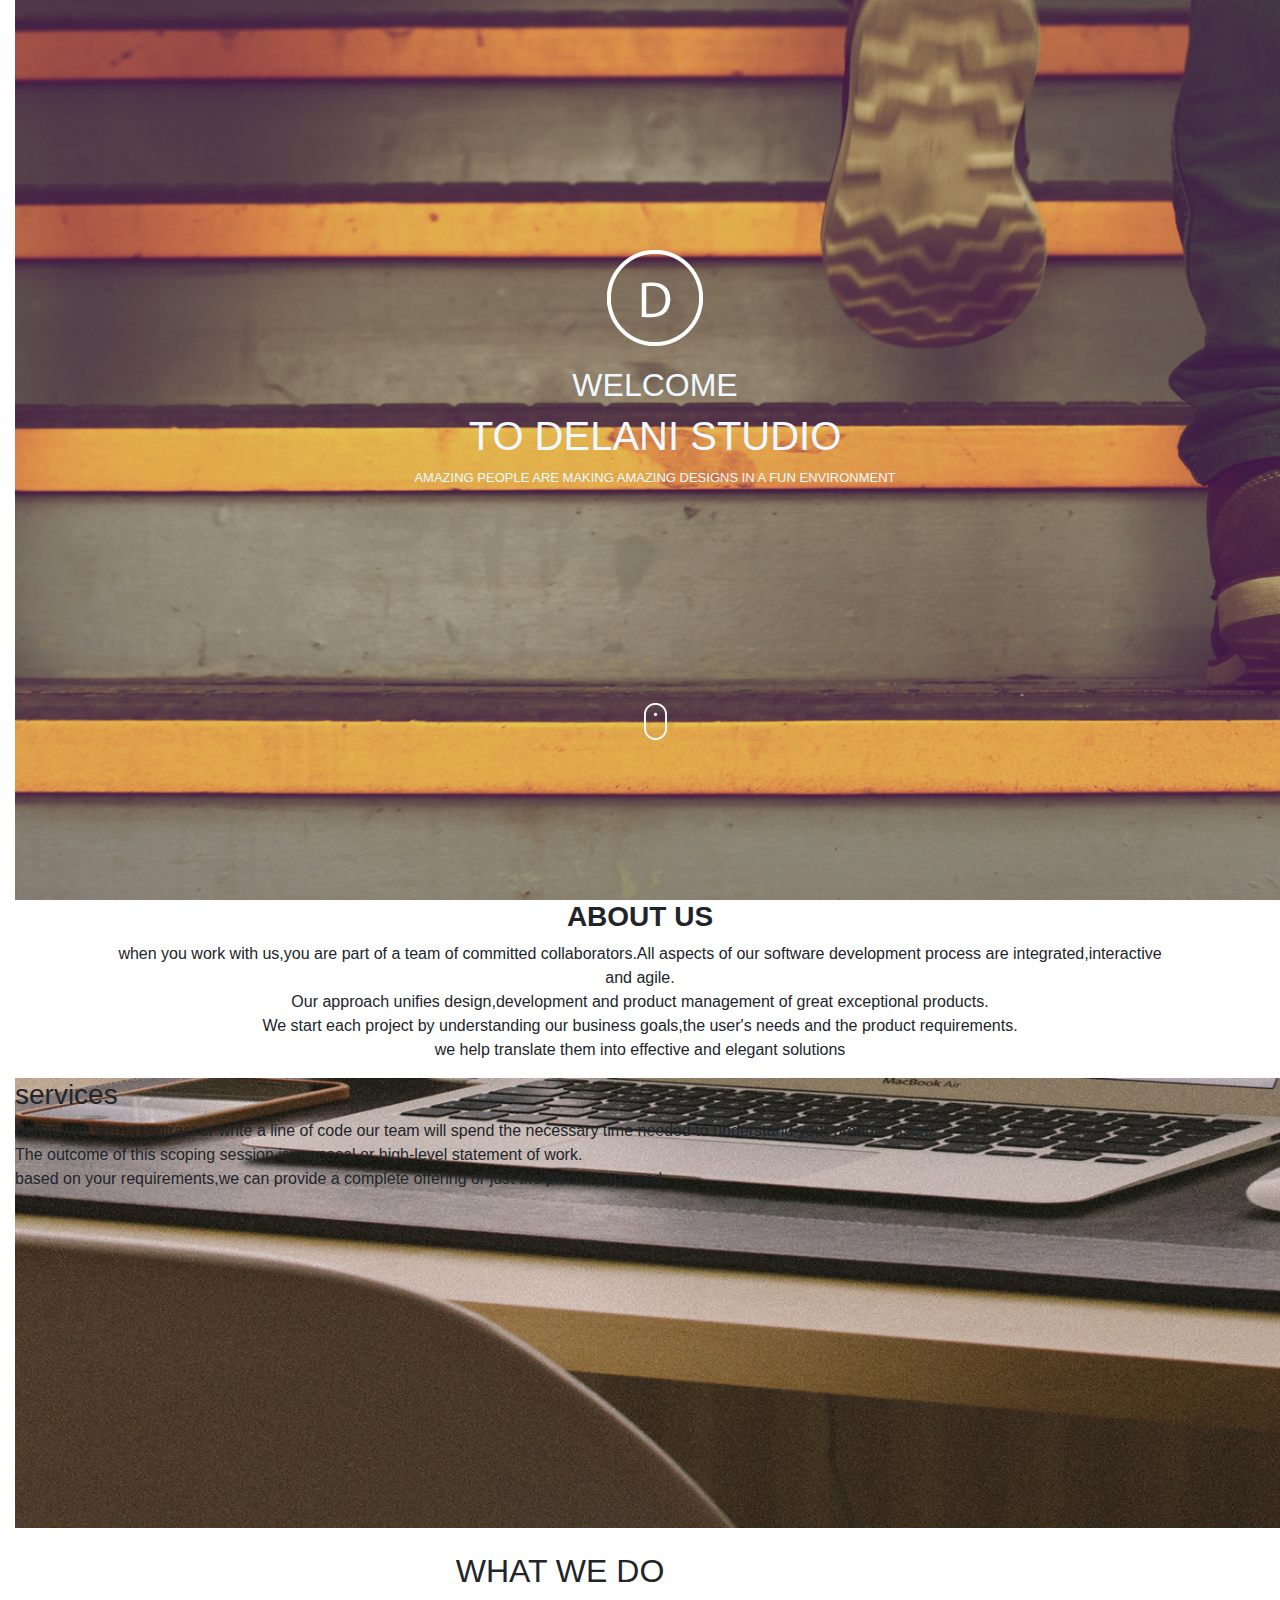
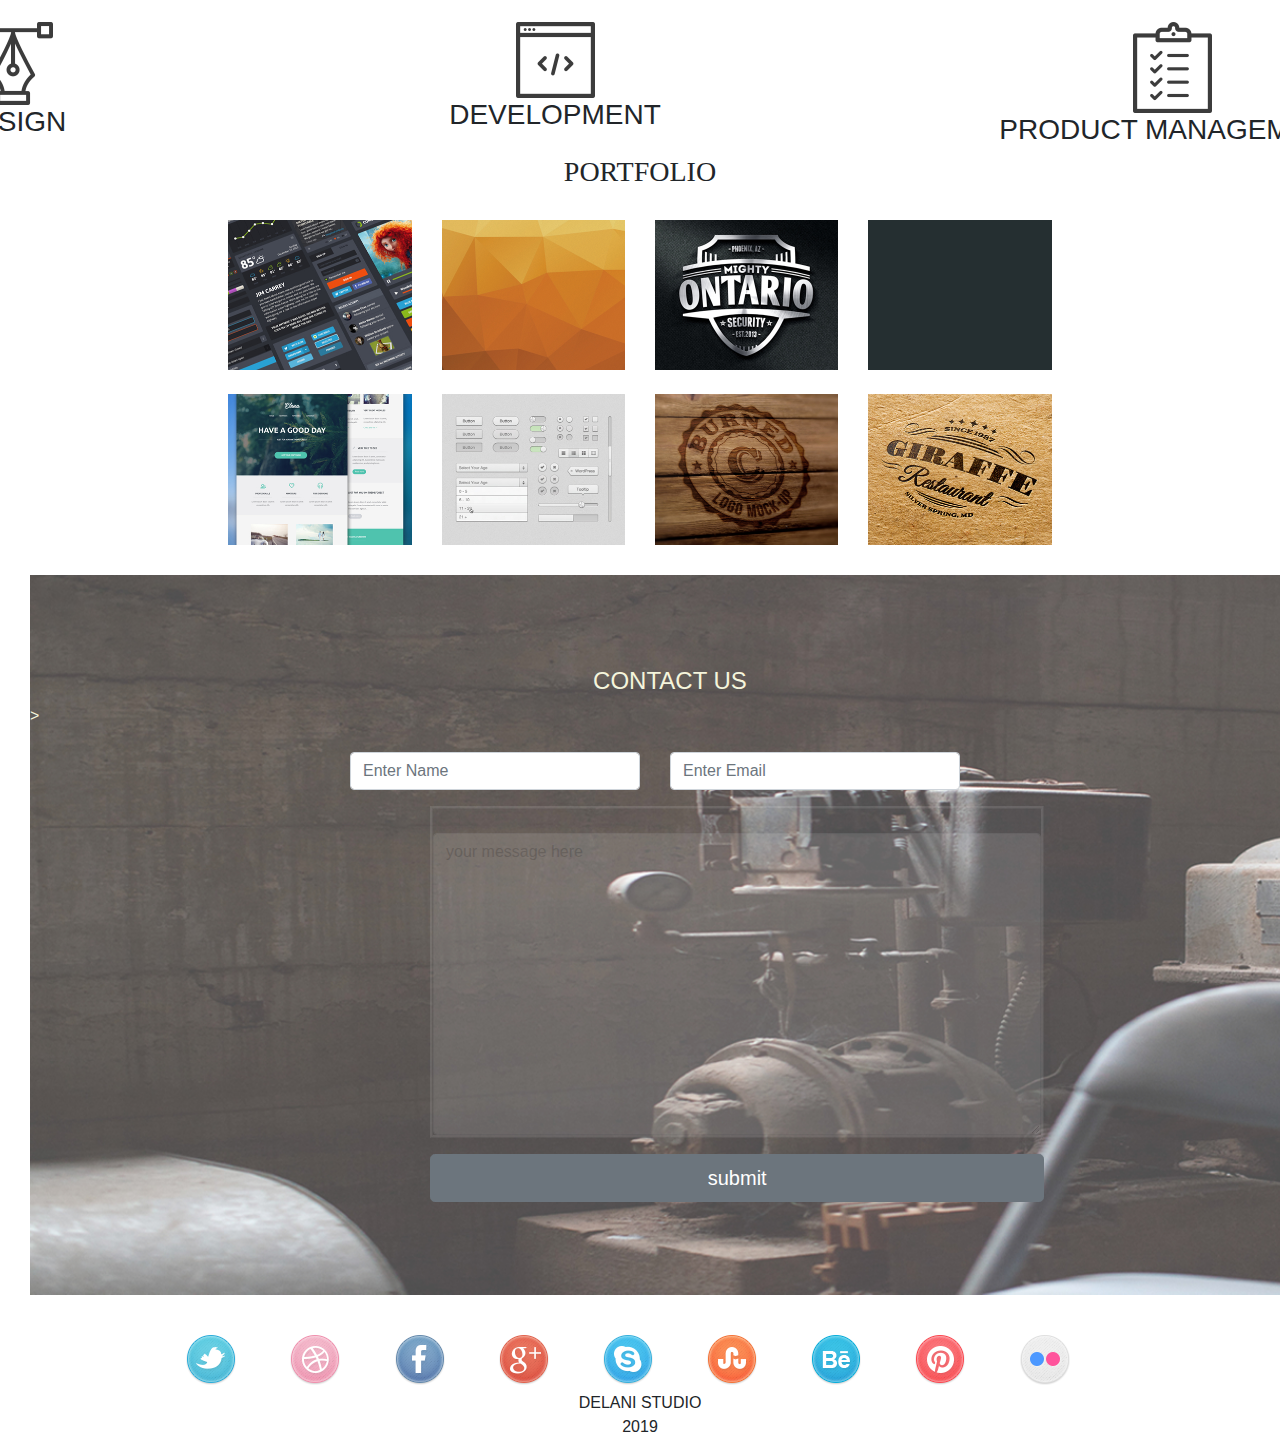
<file: delani-studio/index.html>
<!DOCTYPE html>
<html lang="en" dir="ltr">
  <head>
    <meta name="viewport" content="width=device-width, initial-scale=1.0" />
    <meta http-equiv="X-UA-Compatible" content="ie=edge" />

            <link href="css/bootstrap.css" rel="stylesheet" type="text/css">
            <link href="css/styles.css" rel="stylesheet" type="text/css">
            <title>Delani studio</title>

        </head>
        <body>
         <div class="container-fluid">

<div id="background1">
<div id="text" class="text-uppercase">
<img src="assets/logo/logo.png"><br><br>
<h2>welcome</h2>
<h1>to delani studio</h1>
<p class="parag">amazing people are making amazing designs in a fun environment</p>
</div>
<div class="mouse">
<img src="assets/mouse_click.png">
</div>
</div>
        <div id="title">
        <h3 class="about-us"><strong>ABOUT US</strong></h3>
        <p>when you work with us,you are part of a team of committed collaborators.All aspects of our
        software development process are integrated,interactive 
        <br>and agile.
        <br>Our approach unifies design,development and product management of great exceptional products.
        <br>We start each project by understanding our business goals,the user's needs and the product requirements.
        <br> we help translate them into effective and elegant solutions</p>
        </div>

<div id="service">
<div class="paragraph2">
<h3>services</h3>
<p>
Before we sign a contract or write a line of code our team will spend the necessary time needed to understand your product vison
<br> The outcome of this scoping session is proposal or high-level statement of work.
<br>based on your requirements,we can provide a complete offering or just the pieces you need.
</p>
</div>
</div>

        <div class="container">
        <h2 id="position" class="text-center pt-4 ">WHAT WE DO</h2>
        <div class="row">
        <div id="designs" class="design col-md-3 text-center pt-4">
        <div class="icon1">
        <img id="image1" class="img-fluid" src="assets/services_icons/design_icon.png" alt="Design icon">
        <h3>DESIGN</h3>
        </div>
        <div id="design">
        <h4>Design</h4>
        <p> 
        Our design practice offers a full range of services including
        brand strategy, interaction and visual design and user experience
        testing. Throughout your project, our designers create and
        implement visual design and workflows, solicit user feedback and
        work with you to make sure what gets built is what is needed.
        </p>
        </div>
        </div>
                
<div id="development" class="development col-md-4 text-center pt-4">
<div id="icon2">
<img id="image2" class="img-fluid" src="assets/services_icons/dev_icon.png">
<h3>DEVELOPMENT</h3>
</div>
<div id="develop">
<h4>Development</h4>
<p>
All engineers are fluent in the latest enterprise, mobile and web
development technologies. They collaborate with your team to
write, and improve code on a daily basis, using proven practices
such as test-driven development and pair programming.
</p>
</div>
</div>

<div id="product" class="product management col-md-5 text-center pt-4">
<div id="icon3">
<img id="image3" class="img-fluid" src="assets/services_icons/product_icon.png" alt="product_icon">
<h3>PRODUCT MANAGEMENT</h3>
</div>
<div id="Products">
<h4>Product Management</h4>
<p>
Planning and development is iterative. Because we are constantly
coding and testing, the products we build are always ready to go
live. This iterative process allows for changes as business
requirements evolve.</p>
</div>
</div>
</div>     
</div>

<div id="folio" class="portfolio text-center">
    <h3>PORTFOLIO</h3>
    <div class="row pt-4 d-flex justify-content-center" id="portfolio">
        <div class="col-md-2">
            <div class="work1">
                <img src="assets/portfolio/work1.jpg" class="img-fluid" alt="work 1">
                <div class="display">
                    <p>dislpay</p>
                </div>
            </div>
        </div>
        <div class="col-md-2">
            <div class="work2">
                <img src="assets/portfolio/work2.jpg" class="img-fluid" alt="work 2">
                <div class="display">
                   <p>gyme carrey</p>
                </div>
            </div>
        </div>
        <div class="col-md-2">
            <div class="work3">
                <img src="assets/portfolio/work3.jpg" class="img-fluid" alt="work 3">
                <div class="display">
                    <p>mighty ontario</p>
                </div>
            </div>
        </div>
        <div class="col-md-2">
            <div class="work4">
                <img src="assets/portfolio/work4.jpg" class="img-fluid" alt="work 4">
                <div class="display">
                    <p>black out</p>
                </div>
            </div>
        </div>
    </div>
            <div class="row pt-4 d-flex justify-content-center" id="portfolio">
        <div class="col-md-2">
            <div class="work5">
                <img src="assets/portfolio/work5.jpg" class="img-fluid" alt="work 5">
                <div class="display">
                    <p>have a good day</p>
                </div>
            </div>
        </div>
        <div class="col-md-2">
            <div class="work6">
                <img src="assets/portfolio/work6.jpg" class="img-fluid" alt="work 6">
                <div class="display">
                    <p>buttons radio</p>
                </div>
            </div>
        </div>
        <div class="col-md-2">
            <div class="work7">
            <img src="assets/portfolio/work7.jpg" class="img-fluid" alt="work 7">
            <div class="display">
                <p>logo mock-up</p>
            </div>     
            </div>
        </div>
        <div class="col-md-2">
            <div class="work8">
                <img src="assets/portfolio/work8.jpg" class="img-fluid" alt="work 8">
                <div class="display">
                    <p>giraffe restaurant</p>
                </div>
            </div>
        </div>
    </div>
</div>
         <div class="container-fluid">
        <div class="contact">
            <h4 class="text-center pt-6">CONTACT US</h4>
            <div>
                <form  action="https://gmail.us4.list-manage.com/subscribe/post?u=613ccfb15ec2c2a0339c0dfc1&amp;id=aba50f1cb8" method="post" id="mc-embedded-subscribe-form" name="mc-embedded-subscribe-form" class="validate" target="_blank" novalidate></form>>

                    <div id="formInput" class="row justify-content-center">
                    <div class="form-group col-md-3">
                    <label for="name"></label>
                    <input type="text" class="form-control" id="name" placeholder="Enter Name" name="FNAME">
                    </div>

                    <div class="form-group col-md-3">
                    <label for="email"></label>
                    <input type="email" class="form-control" id="email" placeholder="Enter Email" name="EMAIL">
                    </div>
                    </div>
                    <div id="Text" class="form-group">
                    <label for="Text"></label>
                    <textarea class="form-control"  rows="12" placeholder="your message here" name="MMERGE2"></textarea>
                    </div>
                            
                    <button id="submit" type="submit" class="btn btn-secondary btn-lg btn-block"onclick ="submit();" >submit</button>
                    <div id="mce-responses" class="clear">
                        <div class="response" id="mce-error-response" style="display:none"></div>
                        <div class="response" id="mce-success-response" style="display:none"></div>
                    </div>    
                </form>
            </div>
        </div>
        <p id="result"></p>
        <div class="row pt-4 d-flex justify-content-center">

            <div class="col-md-1">
              <div class="s">
               <img src="assets/social_icons/twitter.png">
              </div>
            </div>
            <div class="col-md-1">
                <div class="s">
                    <img src="assets/social_icons/dribble.png">
                </div>
              </div>
              <div class="col-md-1">
                <div class="s">
                    <img src="assets/social_icons/facebook.png">
                </div>
              </div>
              <div class="col-md-1">
                <div class="s">
                    <img src="assets/social_icons/g_plus.png">
                </div>
              </div>
              <div class="col-md-1">
                <div class="s">
                    <img src="assets/social_icons/skype.png">
                </div>
              </div>
              <div class="col-md-1">
                <div class="s">
                    <img src="assets/social_icons/stumble_upon.png">
                </div>
              </div>
              <div class="col-md-1">
                <div class="s">
                    <img src="assets/social_icons/behance.png">
                </div>
              </div>
              <div class="col-md-1">
                <div class="s">
                    <img src="assets/social_icons/pinterest.png">
                </div>
              </div>
              <div class="col-md-1">
                <div class="s">
                   <img src="assets/social_icons/flickr.png">
                </div>
              </div>

        </div>
        <footer id="footer">DELANI STUDIO  <br>
            2019</footer>
              
        </div>            
        </body>
        <script src="js/jquery.js"></script>
        <script src="js/script.js"></script>
    </html>
</file>
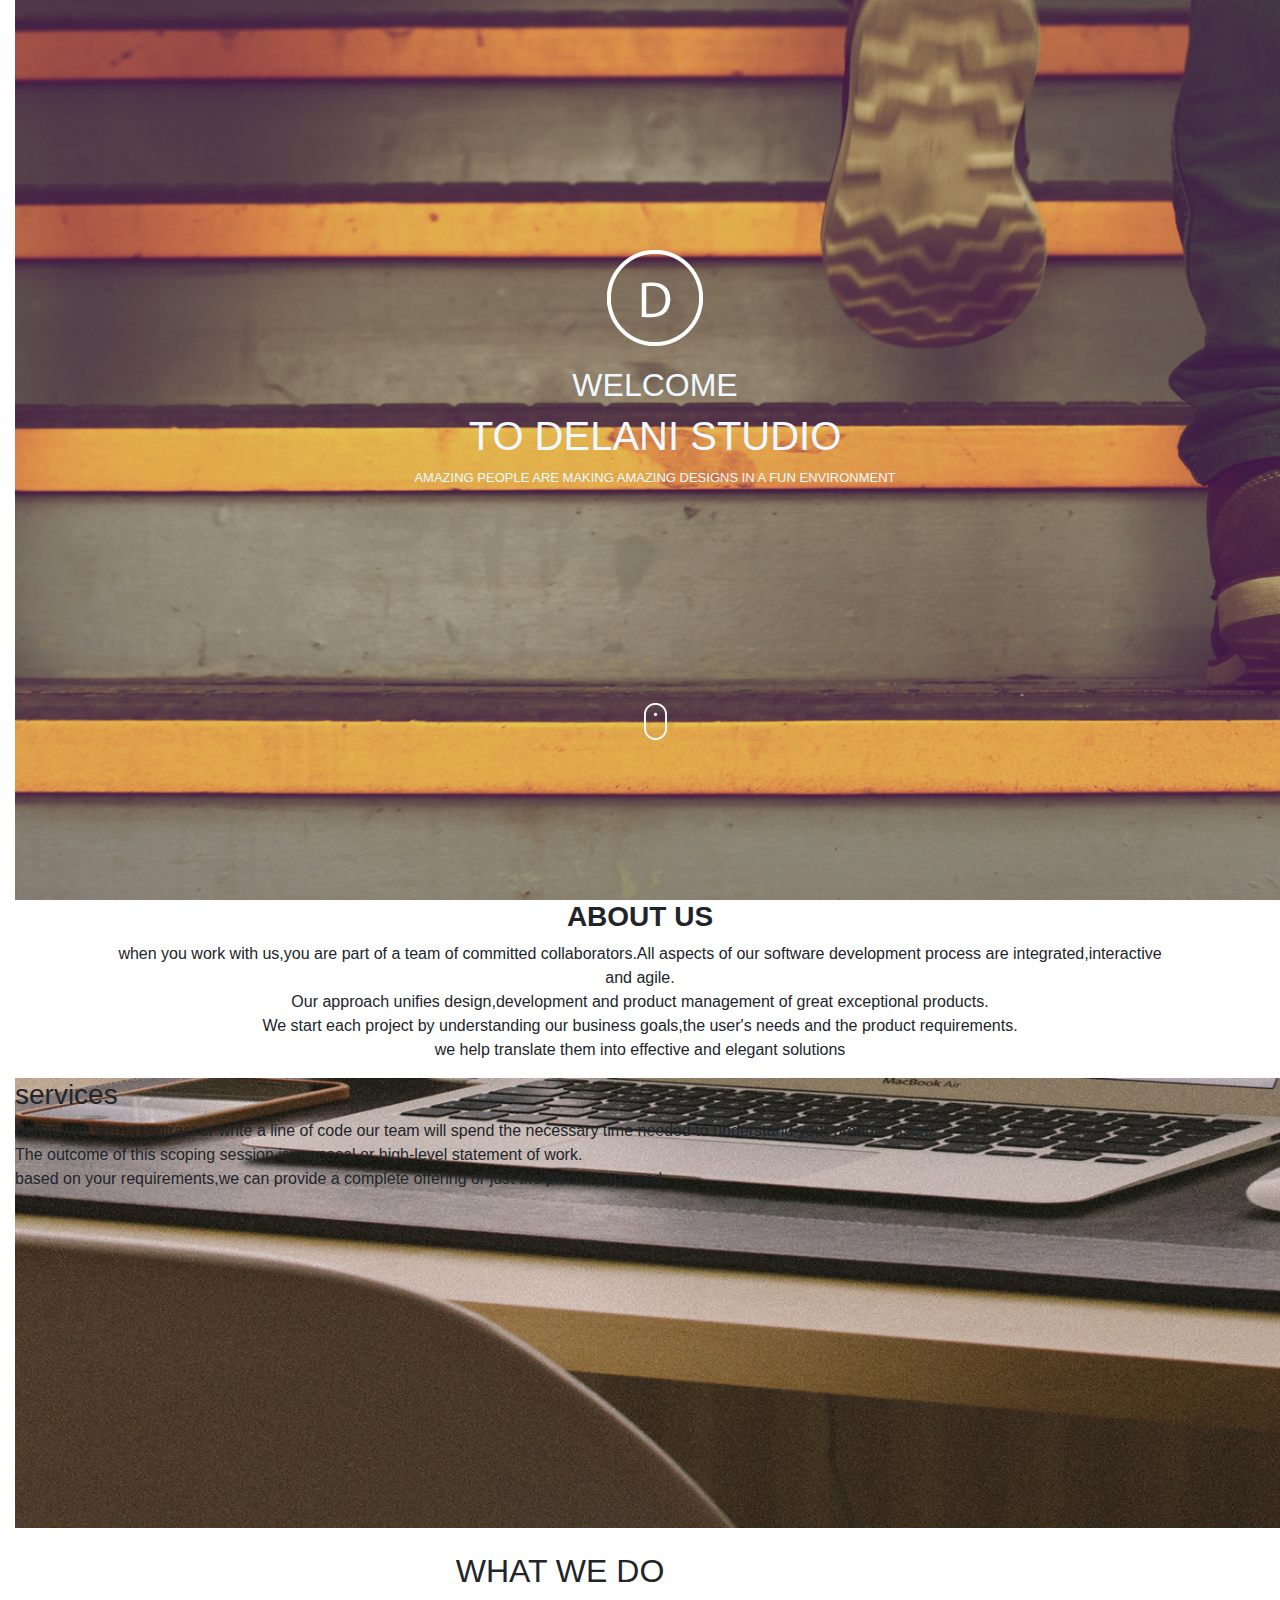
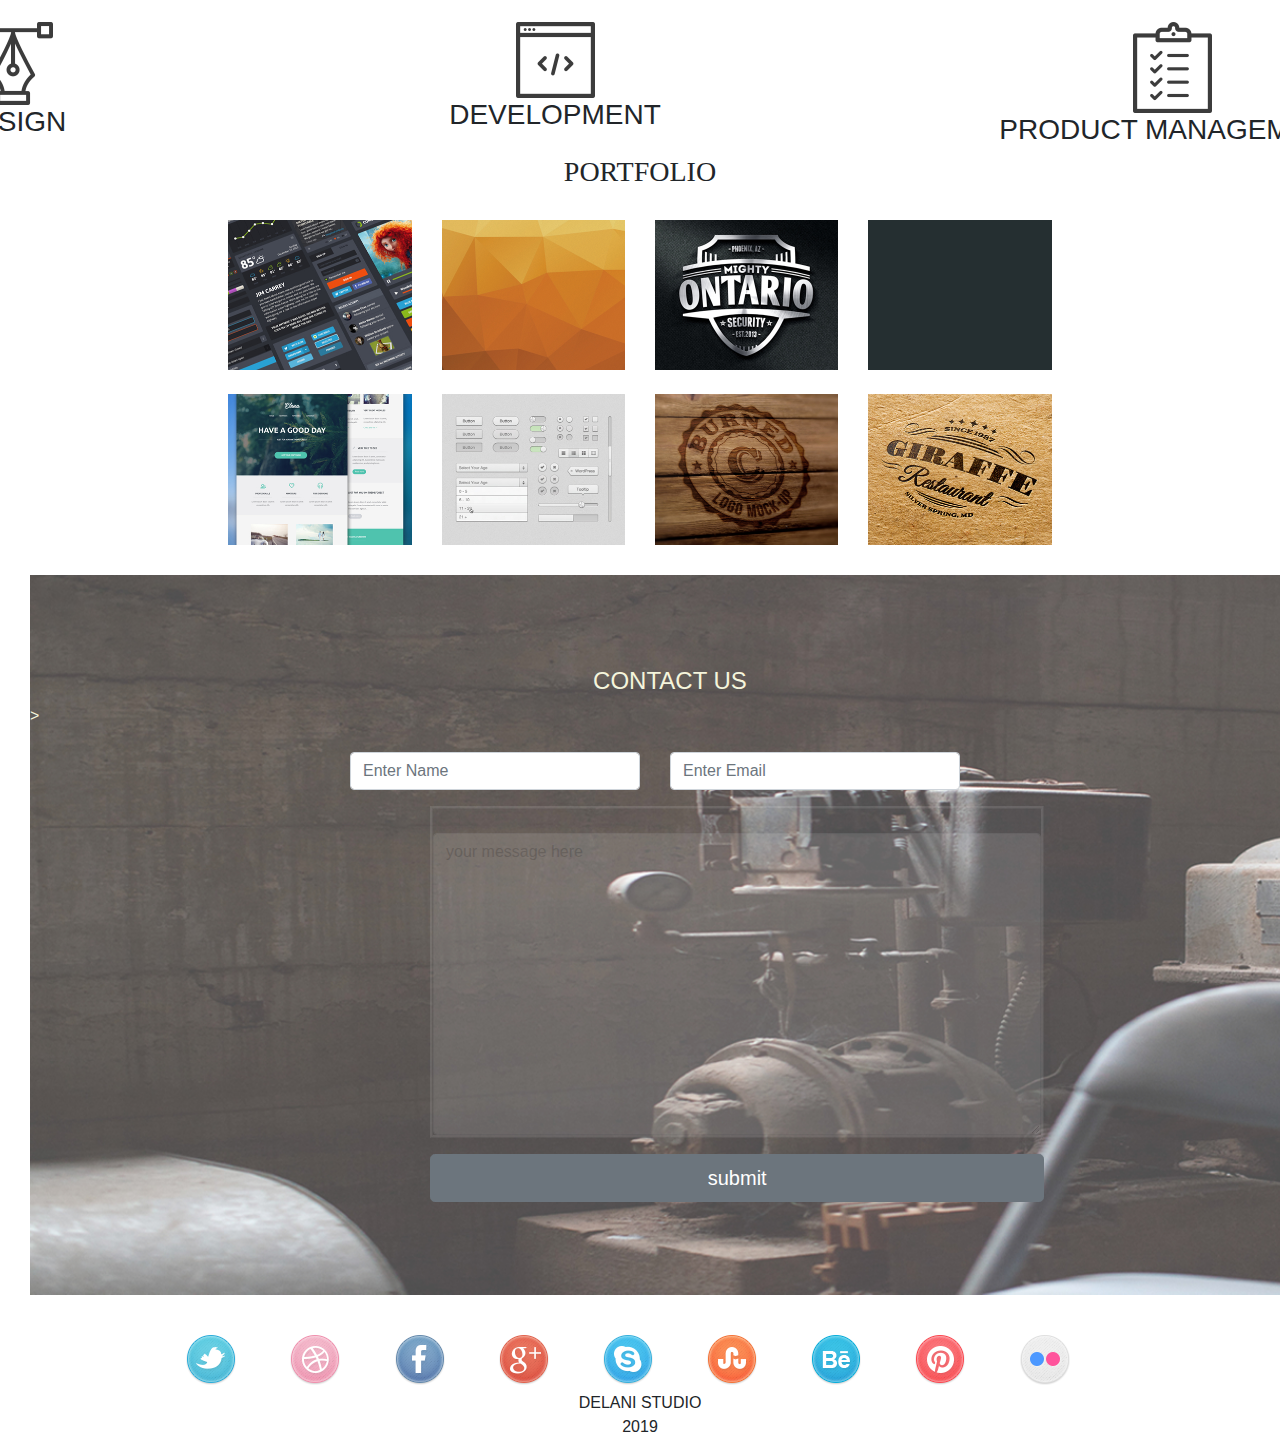
<file: maliti-studio/index.html>
<!DOCTYPE html>
<html lang="en" dir="ltr">
  <head>
    <meta name="viewport" content="width=device-width, initial-scale=1.0" />
    <meta http-equiv="X-UA-Compatible" content="ie=edge" />

            <link href="css/bootstrap.css" rel="stylesheet" type="text/css">
            <link href="css/styles.css" rel="stylesheet" type="text/css">
            <title>Delani studio</title>

        </head>
        <body>
         <div class="container-fluid">

<div id="background1">
<div id="text" class="text-uppercase">
<img src="assets/logo/logo.png"><br><br>
<h2>welcome</h2>
<h1>to delani studio</h1>
<p class="parag">amazing people are making amazing designs in a fun environment</p>
</div>
<div class="mouse">
<img src="assets/mouse_click.png">
</div>
</div>
        <div id="title">
        <h3 class="about-us"><strong>ABOUT US</strong></h3>
        <p>when you work with us,you are part of a team of committed collaborators.All aspects of our
        software development process are integrated,interactive 
        <br>and agile.
        <br>Our approach unifies design,development and product management of great exceptional products.
        <br>We start each project by understanding our business goals,the user's needs and the product requirements.
        <br> we help translate them into effective and elegant solutions</p>
        </div>

<div id="service">
<div class="paragraph2">
<h3>services</h3>
<p>
Before we sign a contract or write a line of code our team will spend the necessary time needed to understand your product vison
<br> The outcome of this scoping session is proposal or high-level statement of work.
<br>based on your requirements,we can provide a complete offering or just the pieces you need.
</p>
</div>
</div>

        <div class="container">
        <h2 id="position" class="text-center pt-4 ">WHAT WE DO</h2>
        <div class="row">
        <div id="designs" class="design col-md-3 text-center pt-4">
        <div class="icon1">
        <img id="image1" class="img-fluid" src="assets/services_icons/design_icon.png" alt="Design icon">
        <h3>DESIGN</h3>
        </div>
        <div id="design">
        <h4>Design</h4>
        <p> 
        Our design practice offers a full range of services including
        brand strategy, interaction and visual design and user experience
        testing. Throughout your project, our designers create and
        implement visual design and workflows, solicit user feedback and
        work with you to make sure what gets built is what is needed.
        </p>
        </div>
        </div>
                
<div id="development" class="development col-md-4 text-center pt-4">
<div id="icon2">
<img id="image2" class="img-fluid" src="assets/services_icons/dev_icon.png">
<h3>DEVELOPMENT</h3>
</div>
<div id="develop">
<h4>Development</h4>
<p>
All engineers are fluent in the latest enterprise, mobile and web
development technologies. They collaborate with your team to
write, and improve code on a daily basis, using proven practices
such as test-driven development and pair programming.
</p>
</div>
</div>

<div id="product" class="product management col-md-5 text-center pt-4">
<div id="icon3">
<img id="image3" class="img-fluid" src="assets/services_icons/product_icon.png" alt="product_icon">
<h3>PRODUCT MANAGEMENT</h3>
</div>
<div id="Products">
<h4>Product Management</h4>
<p>
Planning and development is iterative. Because we are constantly
coding and testing, the products we build are always ready to go
live. This iterative process allows for changes as business
requirements evolve.</p>
</div>
</div>
</div>     
</div>

<div id="folio" class="portfolio text-center">
    <h3>PORTFOLIO</h3>
    <div class="row pt-4 d-flex justify-content-center">
        <div class="col-md-2">
            <div class="work1">
                <img src="assets/portfolio/work1.jpg" class="img-fluid" alt="work 1">
            </div>
        </div>
        <div class="col-md-2">
            <div class="work2">
                <img src="assets/portfolio/work2.jpg" class="img-fluid" alt="work 2">
            </div>
        </div>
        <div class="col-md-2">
            <div class="work3">
                <img src="assets/portfolio/work3.jpg" class="img-fluid" alt="work 3">
            </div>
        </div>
        <div class="col-md-2">
            <div class="work4">
                <img src="assets/portfolio/work4.jpg" class="img-fluid" alt="work 4">
            </div>
        </div>
    </div>
            <div class="row pt-4 d-flex justify-content-center">
        <div class="col-md-2">
            <div class="work5">
                <img src="assets/portfolio/work5.jpg" class="img-fluid" alt="work 5">
            </div>
        </div>
        <div class="col-md-2">
            <div class="work6">
                <img src="assets/portfolio/work6.jpg" class="img-fluid" alt="work 6">
            </div>
        </div>
        <div class="col-md-2">
            <div class="work7">
            <img src="assets/portfolio/work7.jpg" class="img-fluid" alt="work 7">     
            </div>
        </div>
        <div class="col-md-2">
            <div class="work8">
                <img src="assets/portfolio/work8.jpg" class="img-fluid" alt="work 8">
            </div>
        </div>
    </div>
</div>
         <div class="container-fluid">
        <div class="contact">
            <h4 class="text-center pt-6">CONTACT US</h4>
            <div>
                <form  action="https://gmail.us4.list-manage.com/subscribe/post?u=613ccfb15ec2c2a0339c0dfc1&amp;id=aba50f1cb8" method="post" id="mc-embedded-subscribe-form" name="mc-embedded-subscribe-form" class="validate" target="_blank" novalidate></form>>

                    <div id="formInput" class="row justify-content-center">
                    <div class="form-group col-md-3">
                    <label for="name"></label>
                    <input type="text" class="form-control" id="name" placeholder="Enter Name" name="FNAME">
                    </div>

                    <div class="form-group col-md-3">
                    <label for="email"></label>
                    <input type="email" class="form-control" id="email" placeholder="Enter Email" name="EMAIL">
                    </div>
                    </div>
                    <div id="Text" class="form-group">
                    <label for="Text"></label>
                    <textarea class="form-control"  rows="12" placeholder="your message here" name="MMERGE2"></textarea>
                    </div>
                            
                    <button id="submit" type="submit" class="btn btn-secondary btn-lg btn-block"onclick ="submit();" >submit</button>
                    <div id="mce-responses" class="clear">
                        <div class="response" id="mce-error-response" style="display:none"></div>
                        <div class="response" id="mce-success-response" style="display:none"></div>
                    </div>    
                </form>
            </div>
        </div>
        <p id="result"></p>
        <div class="row pt-4 d-flex justify-content-center">

            <div class="col-md-1">
              <div class="s">
               <img src="assets/social_icons/twitter.png">
              </div>
            </div>
            <div class="col-md-1">
                <div class="s">
                    <img src="assets/social_icons/dribble.png">
                </div>
              </div>
              <div class="col-md-1">
                <div class="s">
                    <img src="assets/social_icons/facebook.png">
                </div>
              </div>
              <div class="col-md-1">
                <div class="s">
                    <img src="assets/social_icons/g_plus.png">
                </div>
              </div>
              <div class="col-md-1">
                <div class="s">
                    <img src="assets/social_icons/skype.png">
                </div>
              </div>
              <div class="col-md-1">
                <div class="s">
                    <img src="assets/social_icons/stumble_upon.png">
                </div>
              </div>
              <div class="col-md-1">
                <div class="s">
                    <img src="assets/social_icons/behance.png">
                </div>
              </div>
              <div class="col-md-1">
                <div class="s">
                    <img src="assets/social_icons/pinterest.png">
                </div>
              </div>
              <div class="col-md-1">
                <div class="s">
                   <img src="assets/social_icons/flickr.png">
                </div>
              </div>

        </div>
        <footer id="footer">DELANI STUDIO  <br>
            2019</footer>
              
        </div>            
        </body>
        <script src="js/jquery.js"></script>
        <script src="js/script.js"></script>
    </html>
</file>
<file: delani-studio/css/styles.css>
#background1 {
    background-image: url("../assets/backgrounds/h_img.jpg");
    background-size: cover;
    height: 100vh;
    width: 100vw;
   position: relative; 

}
.parag {
    text-align: center;
    color: aliceblue; 
    position: relative;
    
}
#text {
    text-align: center;
    font-size: small;
    color: aliceblue; 
    position: relative;
    top: 250px;
}
.mouse {
    text-align: center;
    position: relative;
    top: 450px;
    }
    #title {
        text-align: center;
        margin: 0px;
    }

    .about-us {
        text-align: center;
        font-weight: bold;
        
    }
#service {
    background-image: url("../assets/backgrounds/s_image.jpg");
    height: 50vh;
    width: 100vw;
    background-size: cover;

}
.paraparagraph2 {
    text-align: center;
    color: azure;
    position: relative;
    top: 100px;
}
#position {
    position: relative;
    right: 80px;
}
.class {
    position: relative;
    top: 50px;
}
#designs {
    position: relative;
    left: -200px;
}
#development {
    position: relative;
    right: -10px;
}
#product {
    position: relative;
    right: -200px;
}
#design {
    display: none;
}

#develop {
    display: none;
}
#Products {
    display: none;
}
#folio {
     font-family: serif;
    font-weight: bold;
}
.contact {
    background-image: url("../assets/backgrounds/c_image.jpg");
    background-size: cover;
    height: 80vh;
    width: 100vw;
   position: relative; 
   border-top: 10px;
   margin-top: 30px;
   color: beige;
   align-content: center;

}
*#formInput {

width: 100%;
color: white;

}
#Text {
    opacity: 12%; 
    width: 48%;
    position: relative;
    left: 400px;
    border-style: ridge;
}
#submit {
    width: 48%;
    position: relative;
    left: 400px;
}
#footer {
    text-align: center;
    padding-top: 6px;
}
.display {
    display:none;
    position: absolute;
    top: 0;width: 100%;height: 100%;
    justify-content: center;
    align-items: center;
    word-wrap: break-word;
  }
  .display p{
    border: 1px solid #fff;
    height: 20%;width: 30%;
    display: flex; justify-content: center;
    align-items: center; color: #fff;
    font-size: large;
    background: rgba(0,0,0,.3);
  }
</file>
<file: maliti-studio/css/styles.css>
#background1 {
    background-image: url("../assets/backgrounds/h_img.jpg");
    background-size: cover;
    height: 100vh;
    width: 100vw;
   position: relative; 

}
.parag {
    text-align: center;
    color: aliceblue; 
    position: relative;
    
}
#text {
    text-align: center;
    font-size: small;
    color: aliceblue; 
    position: relative;
    top: 250px;
}
.mouse {
    text-align: center;
    position: relative;
    top: 450px;
    }
    #title {
        text-align: center;
        margin: 0px;
    }

    .about-us {
        text-align: center;
        font-weight: bold;
        
    }
#service {
    background-image: url("../assets/backgrounds/s_image.jpg");
    height: 50vh;
    width: 100vw;
    background-size: cover;

}
.paraparagraph2 {
    text-align: center;
    color: azure;
    position: relative;
    top: 100px;
}
#position {
    position: relative;
    right: 80px;
}
.class {
    position: relative;
    top: 50px;
}
#designs {
    position: relative;
    left: -200px;
}
#development {
    position: relative;
    right: -10px;
}
#product {
    position: relative;
    right: -200px;
}
#design {
    display: none;
}

#develop {
    display: none;
}
#Products {
    display: none;
}
#folio {
     font-family: serif;
    font-weight: bold;
}
.contact {
    background-image: url("../assets/backgrounds/c_image.jpg");
    background-size: cover;
    height: 80vh;
    width: 100vw;
   position: relative; 
   border-top: 10px;
   margin-top: 30px;
   color: beige;
   align-content: center;

}
*#formInput {

width: 100%;
color: white;

}
#Text {
    opacity: 12%; 
    width: 48%;
    position: relative;
    left: 400px;
    border-style: ridge;
}
#submit {
    width: 48%;
    position: relative;
    left: 400px;
}
#footer {
    text-align: center;
    padding-top: 6px;
}
</file>
